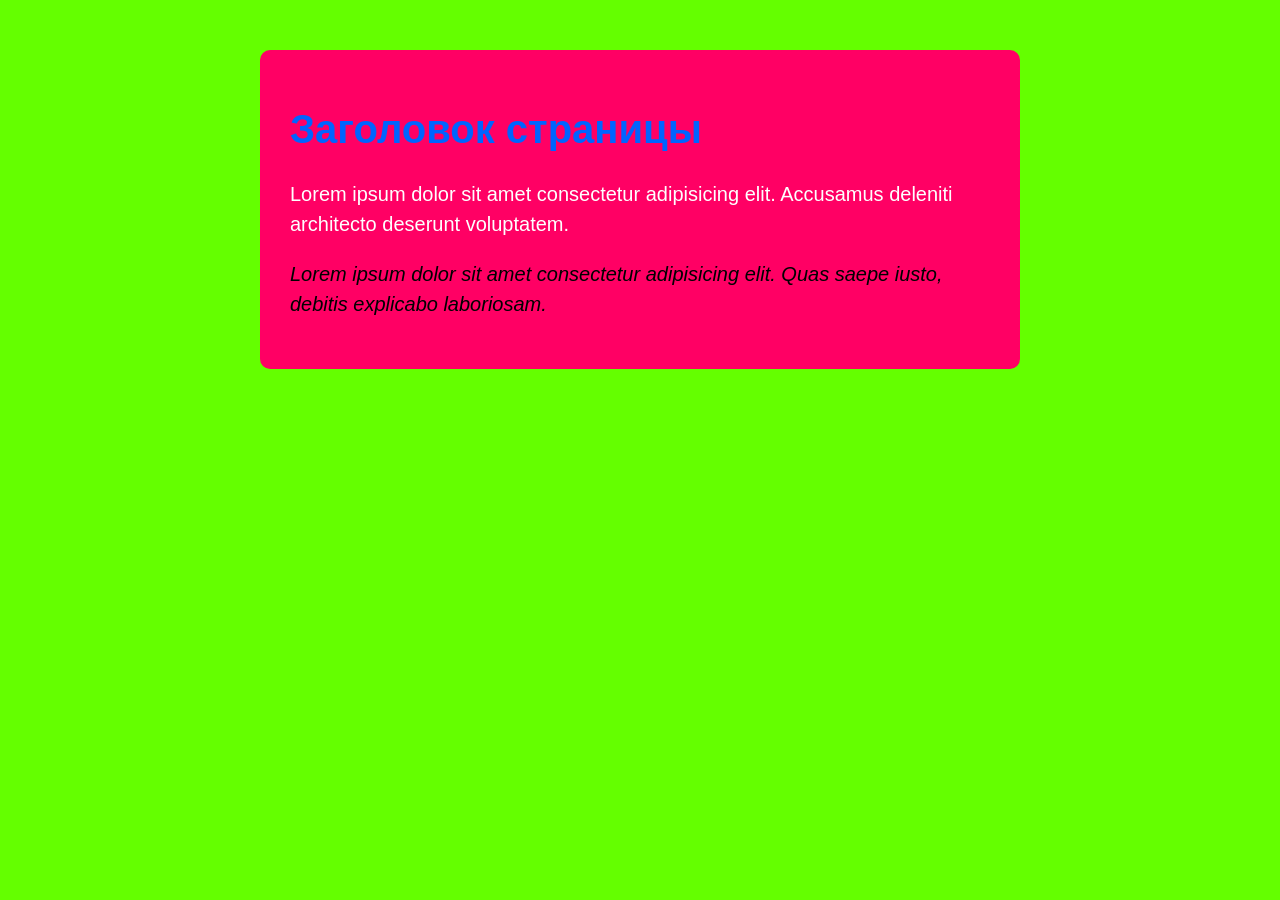
<file: index.html>
<!DOCTYPE html>
<html lang="en">
<head>
    <meta charset="UTF-8">
    <meta name="viewport" content="width=device-width, initial-scale=1.0">
    <title>Document</title>
    <link rel="stylesheet" href="css/style.css">
</head>
<body>
    <div class="container">
        <h1>Заголовок страницы</h1>

        <p>
            Lorem ipsum dolor sit amet consectetur adipisicing elit.
            Accusamus deleniti architecto deserunt voluptatem.
        </p>

        <p class="text">
            Lorem ipsum dolor sit amet consectetur adipisicing elit.
            Quas saepe iusto, debitis explicabo laboriosam.
        </p>
    </div>
</body>
</html>
</file>
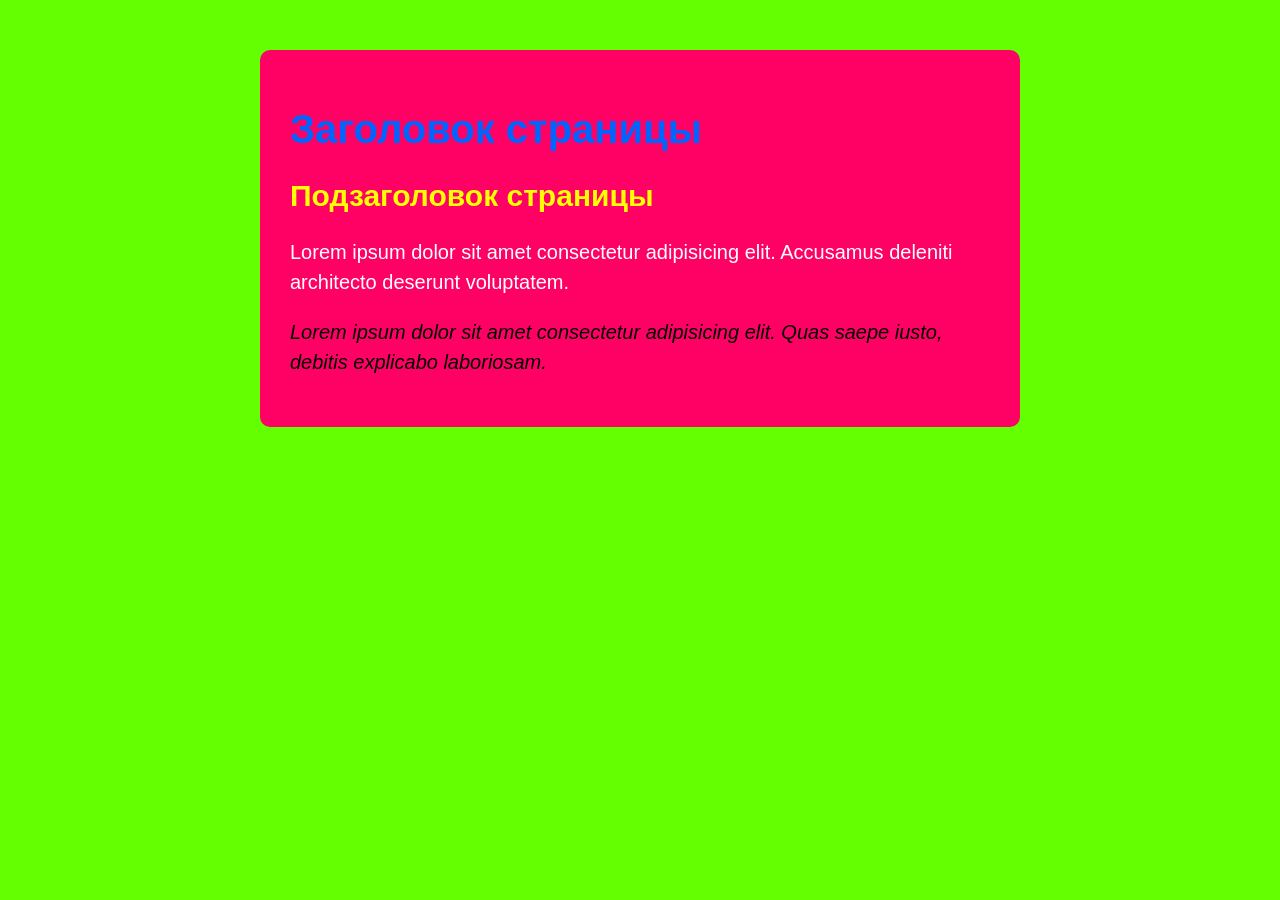
<file: article.html>
<!DOCTYPE html>
<html lang="en">
<head>
    <meta charset="UTF-8">
    <meta name="viewport" content="width=device-width, initial-scale=1.0">
    <title>Document</title>
    <link rel="stylesheet" href="css/style.css">
</head>
<body>
    <div class="container">
        <h1>Заголовок страницы</h1>

        <h2>Подзаголовок страницы</h2>

        <p>
            Lorem ipsum dolor sit amet consectetur adipisicing elit.
            Accusamus deleniti architecto deserunt voluptatem.
        </p>

        <p class="text">
            Lorem ipsum dolor sit amet consectetur adipisicing elit.
            Quas saepe iusto, debitis explicabo laboriosam.
        </p>
    </div>
</body>
</html>
</file>
<file: css/style.css>
body {
    background-color: rgb(100, 255, 0);
    font-family: Arial, sans-serif;
}

.container {
    width: 700px;
    margin: 50px auto;
    padding: 30px;

    background-color: rgb(255, 0, 100);
    border-radius: 10px;
}

h1 {
    color: rgb(0, 100, 255);
    font-size: 40px;
}

h2 {
    color: rgb(255, 255, 0);
    font-size: 30px;
}

p {
    color: rgb(255, 255, 255);
    font-size: 20px;
    line-height: 1.5;
}

.text {
    font-style: italic;
    color: rgb(0, 0, 0);
}
</file>
